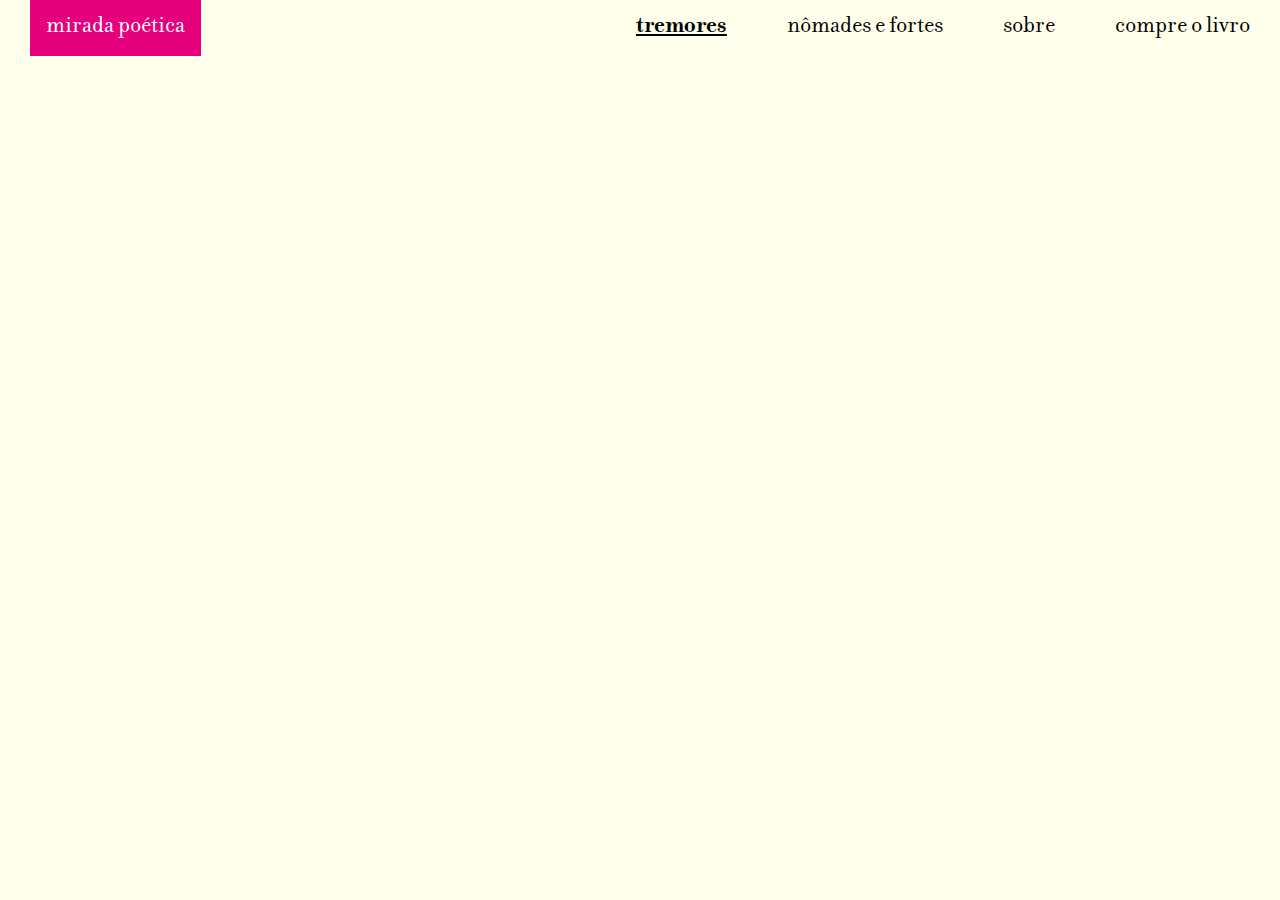
<file: navbar.html>
<!doctype html>
<html class="no-js" lang="pt">

<head>
    <meta charset="utf-8">
    <title>Mirada Poética</title>
    <meta name="description" content="">
    <meta name="viewport" content="width=device-width, initial-scale=1">

    <meta property="og:title" content="">
    <meta property="og:type" content="">
    <meta property="og:url" content="">
    <meta property="og:image" content="">

    <link rel="manifest" href="site.webmanifest">
    <link rel="apple-touch-icon" href="icon.png">
    <!-- Place favicon.ico in the root directory -->

    <link rel="stylesheet" href="css/normalize.css">
    <link rel="stylesheet" href="css/main.css">

    <meta name="theme-color" content="#fafafa">

</head>

<body id="body-sobre" onload="loadingScreen()">
    <div id="loading">
        <div id="loading-container">
            <img src="./img/loading.png" alt="">
            <p>carregando...</p>
        </div>
    </div>
    <!-- Add your site or application content here -->

    <nav id="nav-tremores">
        <a id="mirada-hatch" href="http://miradapoetica.com.br/">mirada poética</a>

        <ul>

            <li><a href="./tremores.html"><b><u>tremores</u></b></a></li>

            <li><a href="./nomadesefortes.html">nômades e fortes</a></li>

            <li><a href="./sobre.html">sobre</a></li>

            <li><a href="https://www.quixote-do.com.br/produto/tremores-nomades-e-fortes/">compre o livro</a></li>
        </ul>
    </nav>

    <img class="menubutton" onclick="openMenu()" src="./img/icons/menu.svg" alt="botão menu">

    <div class="mobile-nav" id="nav-nomades">

        <ul>

            <li><a href="./tremores.html">tremores</a></li>

            <li><a href="./nomadesefortes.html"><b><u>nômades e fortes</u></b></a></li>

            <li><a href="./sobre.html">sobre</a></li>

            <li><a href="https://www.quixote-do.com.br/produto/tremores-nomades-e-fortes/">compre o livro</a></li>
        </ul>

        <a id="mirada-hatch" href="http://miradapoetica.com.br/">mirada poética</a>

    </div>


    <div class="container"></div>

    <script src="js/vendor/modernizr-3.11.2.min.js"></script>
    <script src="js/plugins.js"></script>
    <script src="js/main.js"></script>

    <!-- Google Analytics: change UA-XXXXX-Y to be your site's ID. -->
    <script>
        window.ga = function() {
            ga.q.push(arguments)
        };
        ga.q = [];
        ga.l = +new Date;
        ga('create', 'UA-XXXXX-Y', 'auto');
        ga('set', 'anonymizeIp', true);
        ga('set', 'transport', 'beacon');
        ga('send', 'pageview')
    </script>
    <script src="https://www.google-analytics.com/analytics.js" async></script>
</body>

</html>
</file>
<file: css/main.css>
@font-face {
    font-family: 'FilosofiaOT';
    font-style: normal;
    font-weight: normal;
    src: url('../fonts/FilosofiaOTRegular.eot');
    src: url('../fonts/FilosofiaOTRegular.eot') format('embedded-opentype'), url('../fonts/FilosofiaOTRegular.woff2') format('woff2'), url('../fonts/FilosofiaOTRegular.woff') format('woff'), url('../fonts/FilosofiaOTRegular.ttf') format('truetype'), url('../fonts/FilosofiaOTRegular.svg#FilosofiaOTRegular') format('svg');
}

@font-face {
    font-family: 'FilosofiaOT';
    font-style: bold;
    font-weight: bold;
    src: url('../fonts/FilosofiaOTBold.eot');
    src: url('../fonts/FilosofiaOTBold.eot') format('embedded-opentype'), url('../fonts/FilosofiaOTBold.woff2') format('woff2'), url('../fonts/FilosofiaOTBold.woff') format('woff'), url('../fonts/FilosofiaOTBold.ttf') format('truetype'), url('../fonts/FilosofiaOTBold.svg#FilosofiaOTBold') format('svg');
}

@font-face {
    font-family: 'FilosofiaOT';
    font-style: italic;
    src: url('../fonts/FilosofiaOTItalic.eot');
    src: url('../fonts/FilosofiaOTItalic.eot') format('embedded-opentype'), url('../fonts/FilosofiaOTItalic.woff2') format('woff2'), url('../fonts/FilosofiaOTItalic.woff') format('woff'), url('../fonts/FilosofiaOTItalic.ttf') format('truetype'), url('../fonts/FilosofiaOTItalic.svg#FilosofiaOTItalic') format('svg');
}

html,
body {
    overflow-x: hidden;
}

body {
    background-color: #ffffeb;
    font-family: 'FilosofiaOT';
    hyphens: auto;
    position: relative;
}

h1 {
    margin: 0;
}

#texto-sobre {
    font-size: 1.5rem;
    display: block;
    height: auto;
}

.grande-letra {
    font-size: 2rem;
    line-height: 2.5rem;
    margin: 0;
    font-style: italic;
}

.grande-letra::first-letter {
    font-size: 3rem;
}

.grande-letra+p {
    text-align: right;
    margin-top: 0;
}

.estamos-sobre {
    width: auto;
    display: block;
    padding: 40px 20px;
    color: black;
    position: relative;
    margin-left: 30px;
}

.estamos-sobre>div {
    position: absolute;
    width: 100%;
    height: 100%;
    z-index: -99;
}

.estamos-sobre img {
    position: absolute;
    height: 150%;
    width: auto;
    transform: rotate(180deg);
}

.atordoamento-sobre {
    width: auto;
    display: block;
    /* background-color: #e6007e66; */
    padding: 40px 20px;
    color: black;
    position: relative;
    margin: 30px 30px 0 0;
}

.border {
    position: absolute;
    width: 100%;
    height: 100%;
    border: 2px solid black;
    top: -10px;
    left: -10px;
    z-index: 10;
}

#estamos-sobre>p {
    display: inline-block;
}

.flex {
    display: flex;
    flex-wrap: wrap;
    margin-bottom: 30px;
}

#objeto1 {
    display: inline-block;
    flex: 33%;
    margin: 0 20px 0 -200px;
}

#objeto1>img {
    width: 100%;
}

#objeto1+div {
    flex: 66%;
    display: inline-block;
}

#loading {
    display: block;
    height: 100vh;
    width: 100vw;
    background-color: #ffffeb;
}

#loading-container {
    display: block;
    position: absolute;
    top: 50%;
    left: 50%;
    transform: translate(-50%, -50%);
    margin: 0 auto;
    text-align: center;
    font-size: 2rem;
}

#loading-container img {
    height: 200px;
    animation: rotate 24s linear;
}

#loading-container p {
    margin: 0;
}

@keyframes rotate {
    0% {
        transform: rotate(-360deg);
    }
}

nav,
.mobile-nav {
    display: flex;
    justify-content: space-between;
    z-index: 99;
    font-family: 'FilosofiaOT';
    font-size: 1.5rem;
}

nav {
    padding: 0 30px;
}

#nav-tremores ul a {
    color: black;
}

#nav-nomades {
    color: white;
}

.mobile-nav {
    display: none;
    flex-direction: column;
    height: 100%;
    bottom: 0;
    position: fixed;
}

.menubutton {
    display: none;
}

#mirada-hatch {
    text-decoration: none;
    padding: 14px 16px;
    background-color: #e6007e;
    color: white;
}

ul {
    list-style-type: none;
    /* padding: 0; */
}

nav a,
.mobile-nav a {
    text-decoration: none;
}

#nav-nomades a {
    color: white;
}

nav ul {
    display: flex;
    gap: 60px;
    align-items: center;
    margin: 0;
    padding: 0;
    overflow: hidden;
}

#experimente {
    display: none;
}

#header-sobre {
    margin: 0 auto;
    position: relative;
    display: block;
    width: 100%;
    margin-bottom: 50px;
}

#header-sobre+h1 {
    display: none;
}

#exp-flex {
    display: flex;
    flex-flow: row wrap;
    justify-content: space-around;
    background-image: url("../img/linhas.png");
    background- background-repeat: no-repeat;
    background-position: center;
    background-size: cover;
}

#experimente-tremores,
#experimente-nomades {
    display: inline-block;
    width: 350px;
    margin: auto;
    height: 400px;
    line-height: 400px;
    text-align: center;
    background-size: contain;
    background-repeat: no-repeat;
    background-position: center;
    font-size: 2rem;
    font-weight: bold;
    color: black;
    border: 3px solid pink;
}


/* #experimente-tremores {
    background-image: url("../img/linhas.png");
}

#experimente-nomades {
    background-image: url("../img/furacao.png");
} */

.container {
    max-width: 720px;
    margin: 0 auto;
    margin-bottom: 100px;
    display: none;
}

#headertrovao {
    height: 100vh;
    position: absolute;
    left: 0;
    top: 0;
    z-index: -1;
}

section {
    margin-bottom: 200px;
}

.socials {
    margin-top: 70px;
}

.socials h4 {
    margin-bottom: 10px;
}

.socials img {
    height: 30px;
}

.socials a {
    margin-right: 15px;
}

#inteiro {
    margin-top: 550px;
}

.elemento {
    position: absolute;
    z-index: -1;
}

#linhas {
    width: 57%;
    top: 1050px;
    right: 10%;
}

#saida {
    width: 57%;
    top: 2600px;
    left: 300px;
}

#mancha1,
#mancha2,
#mancha3 {
    width: 70%;
}

#furac1 {
    width: 70%;
    top: 4000px;
    left: 250px;
    opacity: .7;
    z-index: -1;
}

#furac2 {
    width: 50%;
    top: 4160px;
    left: 580px;
    transform: rotate(10deg);
    opacity: .6;
    z-index: -2;
}

#furac3 {
    width: 40%;
    top: 4250px;
    left: 780px;
    transform: rotate(25deg);
    /* opacity: .7; */
    z-index: -3;
}

#mancha1 {
    top: 6710px;
    left: 320px;
}

#mancha2 {
    top: 7710px;
}

#mancha3 {
    top: 8480px;
    left: 500px;
}

h2,
h4 {
    font-family: 'FilosofiaOT';
    font-weight: bold;
    font-style: bold;
}

h2 {
    font-size: 36px;
}

.poema p,
h3 {
    font-family: 'FilosofiaOT';
    font-weight: normal;
    font-style: normal;
}

h4 {
    font-size: 1.3rem;
}

h3 {
    font-size: 22px;
    /* margin: -30px 0 0 0; */
    text-indent: 150px;
}

.poema p {
    font-size: 25px;
    line-height: 30px;
}


/* NOMADES E FORTES */

#headernomades {
    width: 150%;
    position: absolute;
    top: -25%;
    left: -20%;
    z-index: -1;
}

.titlecontainer {
    height: 100vh;
}

#titlenomades {
    font-family: 'FilosofiaOT';
    font-weight: bold;
    font-size: 10rem;
    color: white;
    text-align: center;
    position: absolute;
    line-height: 9rem;
    top: 50%;
    transform: translateY(-50%);
}

#nos {
    text-align: right;
    color: white;
}

#sempre>h3 {
    text-align: right;
    color: #929292;
    font-family: 'FilosofiaOT';
    font-style: italic;
}

#rio {
    width: 57%;
    top: 229%;
    right: 19%;
}

#espera p {
    text-align: right;
    margin-right: 30%;
}

#onda {
    width: 57%;
    top: 432%;
    right: 23%;
}

#compre {
    text-align: center;
}

#compre a {
    display: block;
    width: 300px;
    height: 4rem;
    line-height: 4rem;
    background-color: #e6007e;
    margin: 30px auto 0 auto;
    border: none;
    color: white;
    text-decoration: none;
}

.margin-100 {
    margin-top: 100px;
}


/* RESPONSIVE STUFF */

@media only screen and (max-device-width: 812px) {
    .container {
        padding: 0 15px;
        margin-top: 200px;
    }
    section img {
        overflow: hidden;
    }
    nav {
        display: none;
    }
    .mobile-nav {
        display: none;
        position: fixed;
        top: 0;
        width: 100%;
    }
    .mobile-nav li {
        padding: 15px 0;
        font-size: 2rem;
    }
    #nav-nomades {
        background-color: #131726;
    }
    #mirada-hatch {
        text-decoration: none;
        margin: 0 60px;
        background-color: #e6007e;
        color: white;
        text-align: center;
        bottom: 0;
    }
    .menubutton {
        display: block;
        padding: 10px;
        height: 24px;
        position: absolute;
        right: 20px;
        top: 20px;
        z-index: 100;
    }
    /* #atordoamento p {
        font-size: 1.35rem !important;
    } */
    #headertrovao {
        width: 100vw;
        height: auto;
        position: absolute;
        /* right: 50%; */
        top: 0;
        z-index: -1;
    }
    #linhas {
        width: 200%;
        top: 555px;
        right: -400px;
    }
    #inteiro {
        margin-top: 0;
    }
    #objeto1 {
        flex: 100%;
        margin: 0 0 20px 0;
    }
    #objeto1+div {
        flex: 100%;
    }
    #header-sobre {
        display: none;
    }
    .grande-letra {
        font-size: 2rem;
        margin-top: 30px;
    }
    #header-sobre+h1 {
        display: table-cell;
        height: 200px;
        vertical-align: middle;
        background-color: #e6007e;
        color: white;
        font-size: 3rem;
        text-align: center;
    }
}
</file>
